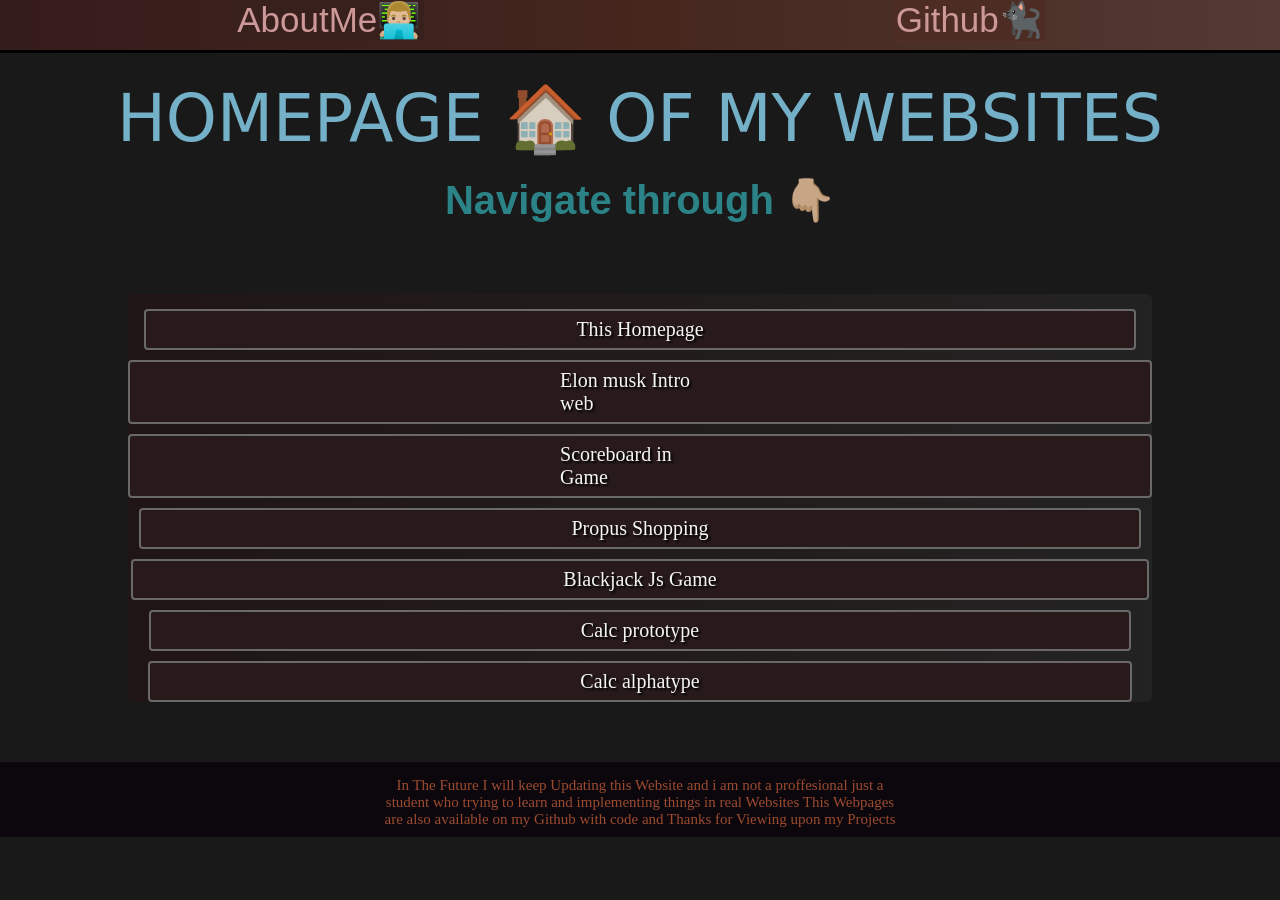
<file: index.html>
<!DOCTYPE html>
<html lang="en">
<head>
    <meta charset="UTF-8">
    <meta name="viewport" content="width=device-width, initial-scale=1.0">
    <title>Homepage Navigation</title>
    <link rel="stylesheet" href="index.css">
    <link rel="icon" type="image/png" href="https://img.icons8.com/?size=100&id=0nADxBTfuhtL&format=png&color=000000">
</head>

<body>
    <div id="mainbox">
    <div id="navbar">
        <ul id="nav">
            <li><a id="about" href="https://www.linkedin.com/in/raunak-dass" target="_blank">AboutMe👨🏼‍💻</a></li>
            <li><a id="git" href="https://github.com/Ronak8750/my-website" target="_blank">Github🐈‍⬛</a></li>
        </ul>
    </div>
    <div id="txtbox">
        <h1>HOMEPAGE 🏠 OF MY WEBSITES</h1>
        <h2>Navigate through 👇🏼</h2>
    </div>
    <div id="linkbox">
        <a href="https://ronak-webpages.netlify.app">This Homepage</a>
        <a href="https://ronak-webpages.netlify.app/elonMuskIntro" target="_blank">Elon musk Intro web</a>
        <a href="https://ronak-webpages.netlify.app/scoreboard" target="_blank">Scoreboard in Game</a>
        <a href="https://ronak-webpages.netlify.app/propus-shopping" target="_blank">Propus Shopping</a>
        <a href="https://ronak-webpages.netlify.app/blackjack" target="_blank">Blackjack Js Game</a>
        <a href="https://ronak-webpages.netlify.app/learn" target="_blank">Calc prototype</a>
        <a href="https://ronak-webpages.netlify.app/minicalc" target="_blank">Calc alphatype</a>
    </div>
    <div id="lastbox">
           In The Future I will keep Updating this Website and i am not a proffesional just a <br>
             student who trying to learn and implementing things in real Websites This Webpages <br>
             are also available on my Github with code and Thanks for Viewing upon my Projects <br>
    </div>
   </div>
</body>
</html>
</file>
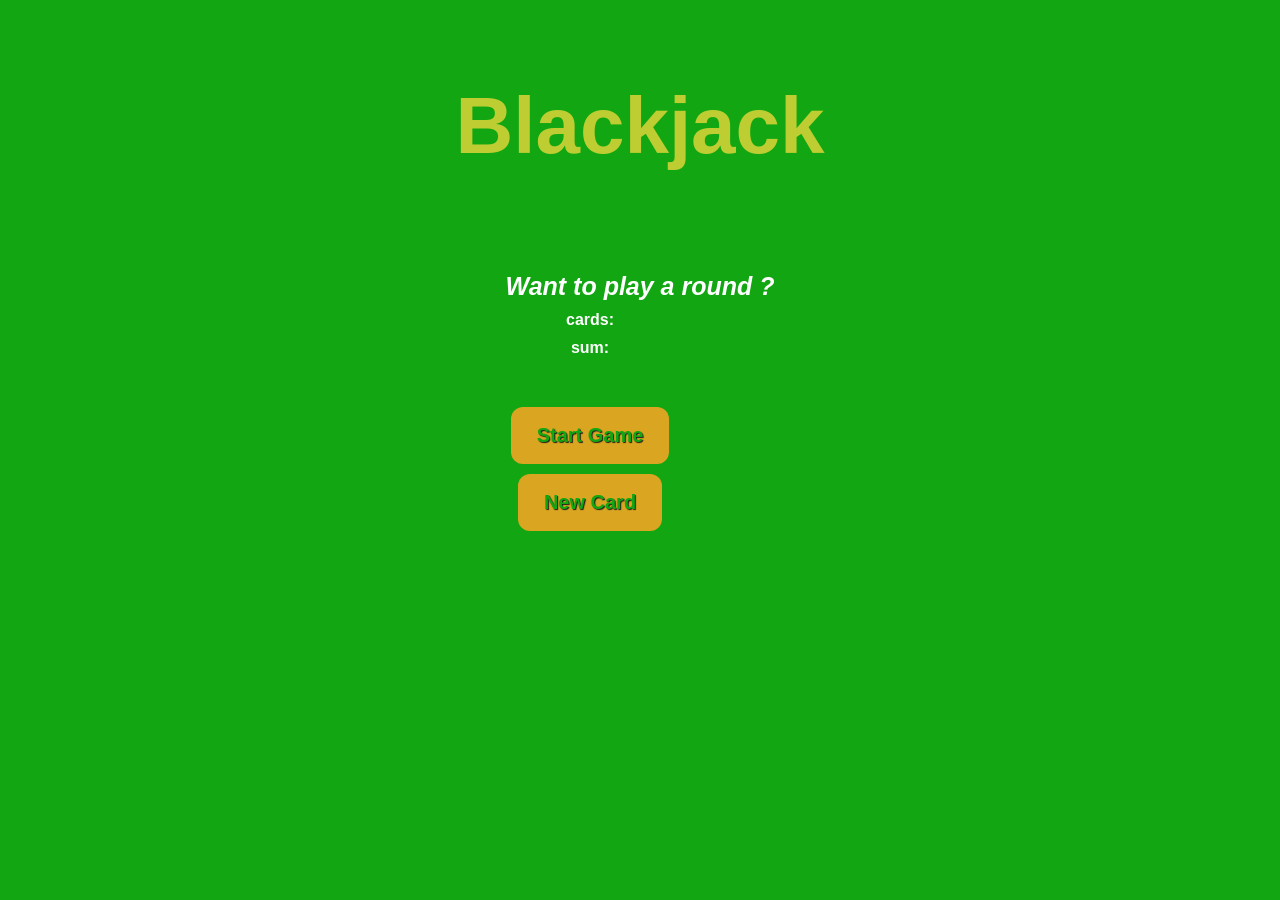
<file: blackjack.html>
<!DOCTYPE html>
<html lang="en">

<head>
    <meta charset="UTF-8">
    <meta name="viewport" content="width=device-width, initial-scale=1.0">
    <title>Blackjack</title>
    <link rel="stylesheet" href="blackjack.css">
    <link rel="icon" type="image/png" href="https://img.icons8.com/?size=100&id=QaYIOmHpyzur&format=png&color=000000">
</head>

<body>
    <div id="container">
        <h1 id="heading">Blackjack</h1>
    </div>
    <div id="container2">
        <p id="message">Want to play a round ?</p>
        <p id="cardstxt">cards:</p>
        <p id="sumtxt">sum:</p>
    </div>
    <div id="container3">
    <button id="startbtn" onclick="startgame()">Start Game</button>
    </div>
    <div id="container4">
        <button id="newbtn" onclick="newcard()">New Card</button>
    </div>
</body>
<script src="blackjack.js"></script>

</html>
</file>
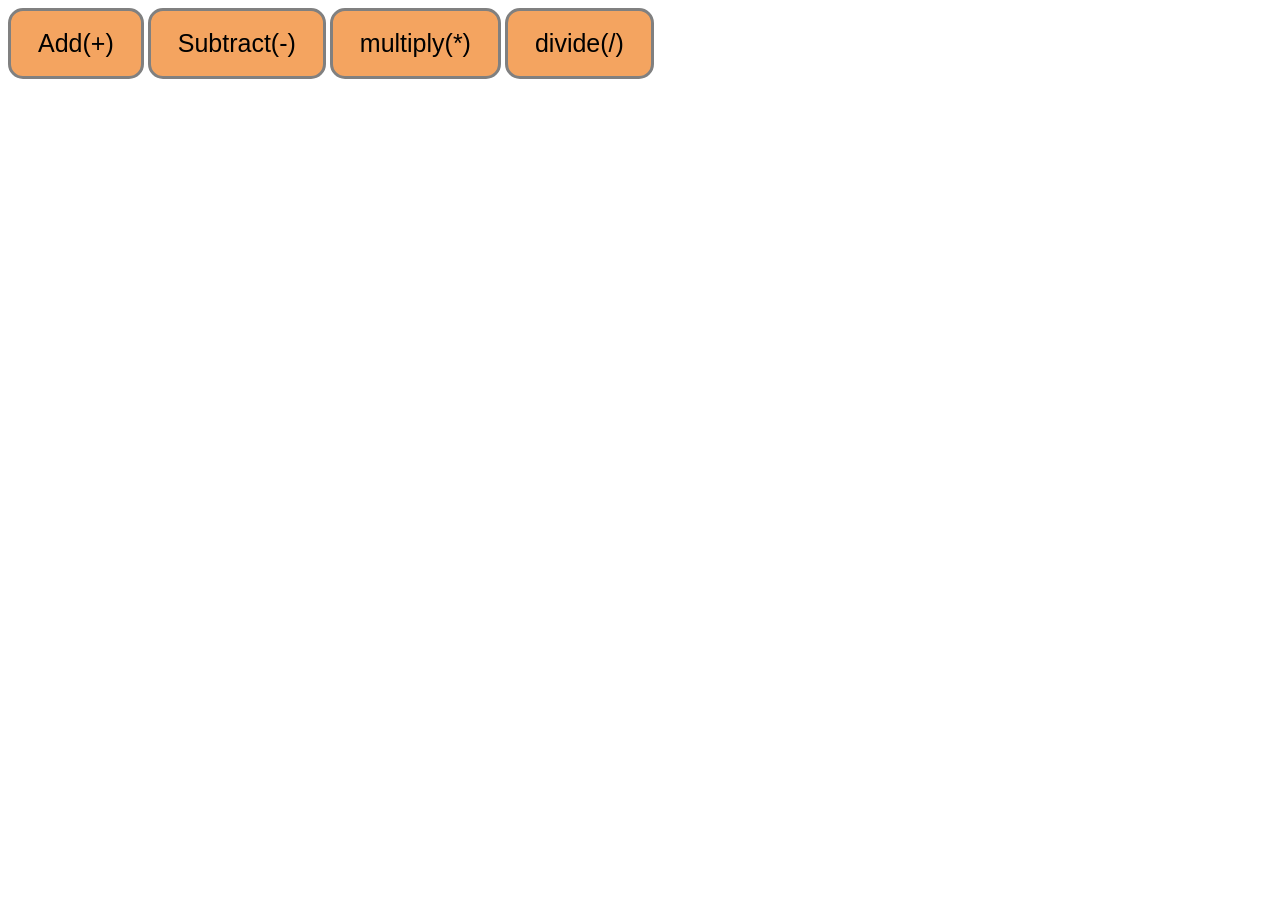
<file: learn.html>
<!DOCTYPE html>
<html lang="en">
<head>
    <meta charset="UTF-8">
    <meta name="viewport" content="width=device-width, initial-scale=1.0">
    <title>Learn testing</title>
    <link rel="stylesheet" href="learn.css">
    <link rel="icon" type="image/png" href="https://img.icons8.com/?size=100&id=V9bvolWxet7D&format=png&color=000000">
</head>
<body>
    <div id="box">
    <button class="btns" id="add" onclick="">Add(+)</button>
    <button class="btns" id="subtract" onclick="">Subtract(-)</button>
    <button class="btns" id="multiply* onclick="">multiply(*)</button>
    <button class="btns" id="divide" onclick="">divide(/)</button>
    <p id="msg"></p>
    <script class="btns" src="learn.js"></script>
    </div>
</body
</html>
</file>
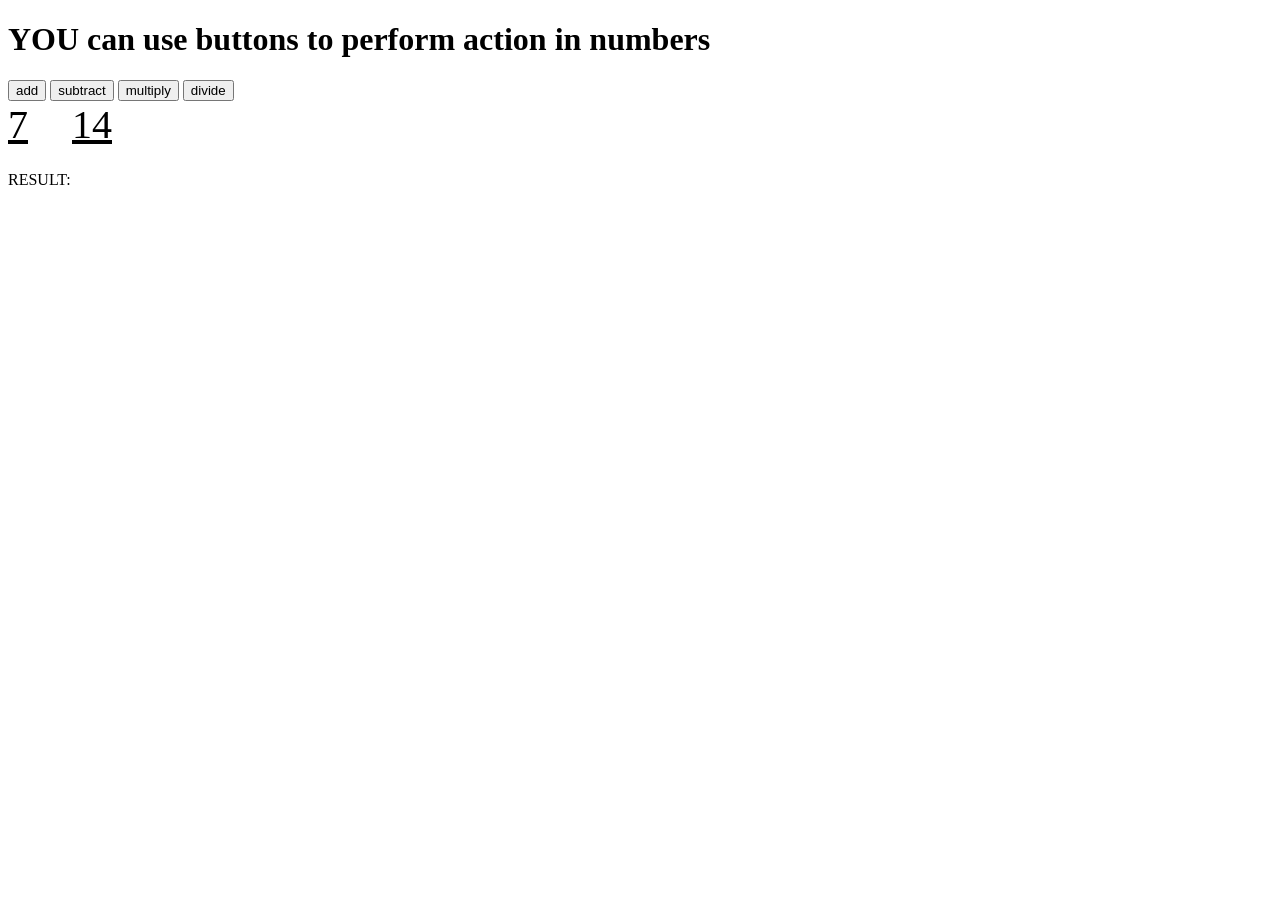
<file: minicalc.html>
<!DOCTYPE html>
<html lang="en">

<head>
    <meta charset="UTF-8">
    <meta name="viewport" content="width=device-width, initial-scale=1.0">
    <title>mini calculator</title>
    <link rel="stylesheet" href="minicalc.css">
    <link rel="icon" type="image/png" href="https://img.icons8.com/?size=100&id=ogXnjy3F5VSJ&format=png&color=000000">
</head>

<body>
    <h1>YOU can use buttons to perform action in numbers</h1>
    <button onclick="plus()">add</button>
    <button onclick="minus()">subtract</button>
    <button onclick="multi()">multiply</button>
    <button onclick="fract()">divide</button>
    <br>
    <span id="dig1"></span>
    <span id="dig2"></span>
    <br>
    <span id="resu">RESULT: </span>
    <span id="result"></span>
     <!-- hence it is working now after many mistakes -->

</body>
<script src="minicalc.js"></script>

</html>
</file>
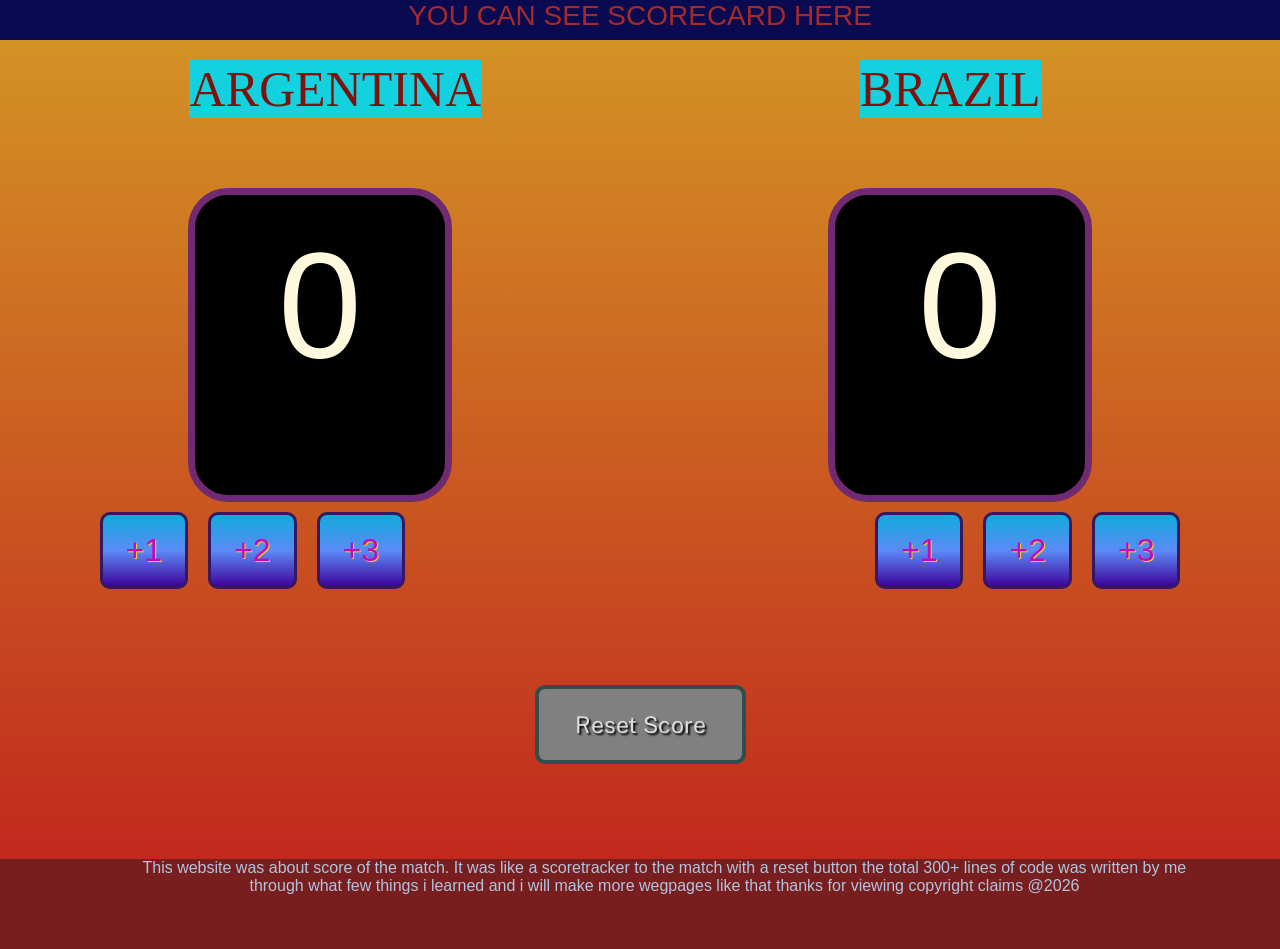
<file: scoreboard.html>
<!DOCTYPE html>
<html lang="en">

<head>
    <meta charset="UTF-8">
    <meta name="viewport" content="width=device-width, initial-scale=1.0">
    <title>scoreboard</title>
    <link rel="stylesheet" href="scoreboard.css">
    <link href="https://fonts.cdnfonts.com/css/60s-scoreboard" rel="stylesheet">
    <style>
        @import url('https://fonts.cdnfonts.com/css/60s-scoreboard');
    </style>
    <link rel="preconnect" href="https://fonts.googleapis.com">
    <link rel="preconnect" href="https://fonts.gstatic.com" crossorigin>
    <link href="https://fonts.googleapis.com/css2?family=Public+Sans:ital,wght@0,100..900;1,100..900&family=Teachers:ital,wght@0,400..800;1,400..800&display=swap" rel="stylesheet">
    <link rel="icon" type="image/png" href="https://img.icons8.com/?size=100&id=ogXnjy3F5VSJ&format=png&color=000000">
</head>

<body>
    <div class="main">
        <div id="nav">
            YOU CAN SEE SCORECARD HERE
        </div>
        <div id="container">
            <div class="names">
                ARGENTINA
            </div>
            <div class="names" id="brazil">
                BRAZIL
            </div>
        </div>
        <div id="container2">
            <div class="box" id="box1">
                <p id="score1"></p>
            </div>
            <div class="box" id="box2">
                <p id="score2"></p>
            </div>
        </div>
        <div id="container3">
            <div id="grpbtn1">
                <button class="box1btn" onclick="box1plusone()">+1</button>
                <button class="box1btn" onclick="box1plustwo()">+2</button>
                <button class="box1btn" onclick="box1plusthree()">+3</button>
            </div>
            <div id="grpbtn2">
                <button class="box2btn" onclick="box2plusone()">+1</button>
                <button class="box2btn" onclick="box2plustwo()">+2</button>
                <button class="box2btn" onclick="box2plusthree()">+3</button>
            </div>
        </div>
        <div id="container4">
            <button id="resetbtn" onclick="resetzero()">Reset Score</button>
        </div>
        <div id="navend">
            
            <pre id="lastpara">
            This website was about score of the match. It was like a scoretracker to the match with a reset button the total 300+ lines of code was written by me 
            through what few things i learned and i will make more wegpages like that thanks for viewing copyright claims @2026 
            </pre>
            
        </div>
    </div>
</body>
    <script src="scoreboard.js"></script>
</html>
</file>
<file: index.css>
*{
    margin: 0;
    padding: 0;
    background-color: rgb(25, 25, 25);
    color: whitesmoke;
    box-sizing: border-box;
}
body{
    height: 100%;
}
#nav{
    list-style: none;
    display: flex;
    justify-content: space-around;
    background-image: linear-gradient(270deg, rgb(83, 58, 51), rgba(87, 44, 31, 0.701),rgba(65, 29, 29, 0.696));
    padding-bottom: 9px;
    border-bottom: 3px solid black;
}

#nav li a{
    text-decoration: none;
    font-size: 35px;
    font-family: 'Trebuchet MS', 'Lucida Sans Unicode', 'Lucida Grande', 'Lucida Sans', Arial, sans-serif;
    color: rgb(205, 152, 152);
    padding: 5px 3px 3px 3px;
}
#about{
    background-color: rgba(70, 35, 30, 0.698);
}
#about:after{
    background-color: rgba(70, 35, 30, 0.698);
}
#git{
    background-color: rgba(87, 49, 38, 0.833);
}
#git:after{
    background-color: rgba(87, 49, 38, 0.833);
}
#nav li a:hover{
    text-decoration: none;
    font-size: 35px;
    font-family: 'Trebuchet MS', 'Lucida Sans Unicode', 'Lucida Grande', 'Lucida Sans', Arial, sans-serif;
    color: rgb(223, 130, 130);
    border-radius: 5px;
    background-color:  rgba(80, 56, 49, 0.564);
    padding: 5px 3px 3px 3px;
    transition: 0.27s;
    
}
#nav li a:after{
    text-decoration: none;
    font-size: 35px;
    font-family: 'Trebuchet MS', 'Lucida Sans Unicode', 'Lucida Grande', 'Lucida Sans', Arial, sans-serif;
    color: rgb(205, 152, 152);
    padding: 5px 3px 3px 3px;
}
#txtbox{
    text-align: center;
    margin-top: 28px;
}
#txtbox h1{
    font-weight: 500;
    font-family: system-ui, -apple-system, BlinkMacSystemFont, 'Segoe UI', Roboto, Oxygen, Ubuntu, Cantarell, 'Open Sans', 'Helvetica Neue', sans-serif;
    color: rgba(135, 207, 235, 0.83);
    font-size: 65px;
}
#txtbox h2{
    font-weight: 600;
    font-family: Verdana, Geneva, Tahoma, sans-serif;
    font-size: 40px;
    color: rgba(47, 146, 151, 0.873);
    margin-top: 20px
}
#linkbox{
    display: flex;
   flex-direction: column;
   align-items: center;
   margin-top:70px;
   margin-left: 10%;
   margin-right: 10%; 
   gap: 10px;
    font-family: Cambria, Cochin, Georgia, Times, 'Times New Roman', serif;
    font-size: 20px;
    background-image:linear-gradient(270deg, rgba(37, 36, 36, 0.838), rgba(34, 20, 20, 0.762));
    border-radius: 6px;
    overflow: hidden;
    padding-top: 15px;
    color: rgb(194, 158, 158);
    text-shadow: 2px 2px 2px black;
}
#linkbox a{
    text-decoration: none;
    padding-top: 7px;
    padding-bottom: 7px;
    padding-left: 42%;
    padding-right: 42%;
    border: 2px solid dimgray;
    border-radius: 4px;
    background-color: rgb(40, 26, 26);
}
#linkbox a:hover{
    text-decoration: none;
    padding-top: 7px;
    padding-bottom: 7px;
    padding-left: 42%;
    padding-right: 42%;
    border: 2px solid dimgray;
    border-radius: 4px;
    background-color: rgb(32, 20, 20);
}
#lastbox{
    height: 75px;
    margin-top: 60px;
    background-color: rgba(9, 2, 9, 0.775);
    text-align: center;
    color: rgba(228, 110, 67, 0.668);
    font-family: 'Times New Roman', Times, serif;
    font-size: 15px;
    padding-top: 15px;
}
</file>
<file: blackjack.css>
*{
    margin: 0;
    padding: 0;
    background-color: rgb(18, 167, 18);
    font-family: 'Lucida Sans', 'Lucida Sans Regular', 'Lucida Grande', 'Lucida Sans Unicode', Geneva, Verdana, sans-serif;
    color: white;
}
#heading{
    color: rgb(190, 205, 50);
    text-align: center;
    font-size: 80px;
}
#message{
    font-size: 25px;
    font-weight: bold;
    font-style: italic;
}
#cardstxt{
    margin-right: 100px;
    font-weight: bold;
}
#sumtxt{
    margin-right: 100px;
    font-weight: bold;
}
#container{
    margin-top: 80px;
}
#container2{
    margin-top: 100px;
    display: flex;
    flex-direction: column;
    align-items: center;
    gap: 10px;
    
}
#container3{
    display: flex;
    flex-direction: row;
    justify-content: center;
    margin: 50px 0px 0px 0px;
}
#startbtn{
    padding: 17px 26px;
    font-size: 20px;
    font-family: 'Trebuchet MS', 'Lucida Sans Unicode', 'Lucida Grande', 'Lucida Sans', Arial, sans-serif;
    text-shadow: 1px 1px 1px rgb(31, 29, 29);
    font-weight: bold;
    margin-right: 100px;
    color: rgb(18, 167, 18);
    background-color: goldenrod;
    border-radius: 12px;
    border: none;
}
#startbtn:hover{
    padding: 17px 26px;
    font-size: 20px;
    font-family: 'Trebuchet MS', 'Lucida Sans Unicode', 'Lucida Grande', 'Lucida Sans', Arial, sans-serif;
    text-shadow: 1px 1px 1px rgb(31, 29, 29);
    font-weight: bold;
    margin-right: 100px;
    color: rgb(18, 167, 18);
    background-color: rgb(187, 143, 33);
    border-radius: 12px;
    border: 6px solid grey;
}
#startbtn::after{
    padding: 17px 26px;
    font-size: 20px;
    font-family: 'Trebuchet MS', 'Lucida Sans Unicode', 'Lucida Grande', 'Lucida Sans', Arial, sans-serif;
    text-shadow: 1px 1px 1px rgb(31, 29, 29);
    font-weight: bold;
    margin-right: 100px;
    color: rgb(18, 167, 18);
    background-color: goldenrod;
    border-radius: 12px;
    border: none;
}
#container4{
    display: flex;
    flex-direction: row;
    justify-content: center;
    margin: 10px 0px 0px 0px;
}
#newbtn{
    padding: 17px 26px;
    font-size: 20px;
    font-family: 'Trebuchet MS', 'Lucida Sans Unicode', 'Lucida Grande', 'Lucida Sans', Arial, sans-serif;
    text-shadow: 1px 1px 1px rgb(31, 29, 29);
    font-weight: bold;
    margin-right: 100px;
    color: rgb(18, 167, 18);
    background-color: goldenrod;
    border-radius: 12px;
    border: none;
}
#newbtn:hover{
    padding: 17px 26px;
    font-size: 20px;
    font-family: 'Trebuchet MS', 'Lucida Sans Unicode', 'Lucida Grande', 'Lucida Sans', Arial, sans-serif;
    text-shadow: 1px 1px 1px rgb(31, 29, 29);
    font-weight: bold;
    margin-right: 100px;
    color: rgb(18, 167, 18);
    background-color: rgb(187, 143, 33);
    border-radius: 12px;
    border: 6px solid grey;
}
#newbtn::after{
    padding: 17px 26px;
    font-size: 20px;
    font-family: 'Trebuchet MS', 'Lucida Sans Unicode', 'Lucida Grande', 'Lucida Sans', Arial, sans-serif;
    text-shadow: 1px 1px 1px rgb(31, 29, 29);
    font-weight: bold;
    margin-right: 100px;
    color: rgb(18, 167, 18);
    background-color: goldenrod;
    border-radius: 12px;
    border: none;
}
</file>
<file: learn.css>
#box{
     height: 700px;
     background-image: url("https://c4.wallpaperflare.com/wallpaper/431/57/206/geometry-geometric-web-dark-wallpaper-preview.jpg");
    background-size: cover;
    }
.btns{
    background-color: sandybrown;
    padding: 18px 27px;
    font-size: 25px;
    font-family: 'Franklin Gothic Medium', 'Arial Narrow', Arial, sans-serif;
    border-radius: 15px;
    border: 3px solid gray;
}
.btns:hover{
    background-color: rgb(179, 117, 62);
    padding: 20px 30px;
    font-size: 28px;
    font-weight: 700;
    font-family: 'Franklin Gothic Medium', 'Arial Narrow', Arial, sans-serif;
    border-radius: 15px;
    border: 3px solid rgb(78, 77, 77);
}
.btns:active{
    background-color: sandybrown;
    padding: 18px 27px;
    font-size: 25px;
    font-family: 'Franklin Gothic Medium', 'Arial Narrow', Arial, sans-serif;
    border-radius: 15px;
    border: 3px solid gray;
}
#msg{
    color: white;
    font-size: large;
}
</file>
<file: minicalc.css>
#dig1{
    text-decoration: underline;
    font-size: 40px;
}
#dig2{
    text-decoration: underline;
    font-size: 40px;
    margin-left: 40px;
}
#result{
    text-decoration: underline;
    font-size: 40px;
}
#resul{
    text-decoration: underline;
    font-size: 40px;
}
</file>
<file: scoreboard.css>
* {
    margin: 0;
    padding: 0;
}

.main {
    background-image: linear-gradient(rgb(212, 151, 37), rgb(192, 29, 29));
}

#nav {
    height: 40px;
    background-color: rgb(10, 10, 81);
    color: brown;
    font-size: 28px;
    text-align: center;
    font-family: '60s Scoreboard', sans-serif;
}

#container {
    display: flex;
    justify-content: space-around;
}

.names {
    margin-top: 20px;
    font-size: 50px;
    font-family: Cambria, Cochin, Georgia, Times, 'Times New Roman', serif;
    color: #7e130d;
    background-color: #13d1df;

}

#brazil {
    margin-right: 50px;
}

#container2 {
    display: flex;
    justify-content: space-around;
    margin-top: 70px;
}

.box {
    width: 250px;
    height: 300px;
    color: cornsilk;
    background-color: black;
    border-radius: 40px;
    border: #6f2a70 7px solid;
    text-align: center;
    font-size: 150px;
}
#score1{
    margin-top: 25px;
}
#score2{
    margin-top: 25px;
}

#box1 {
    font-family: '60s Scoreboard', sans-serif;

}
#box2 {
    font-family: '60s Scoreboard', sans-serif;

}
#container3 {
    display: flex;
    justify-content: center;
    gap: 470px;

    flex-direction: row;
}

#grpbtn1 {
    display: flex;
    gap: 20px;

}

#grpbtn2 {
    display: flex;
    gap: 20px;
}

.box1btn {
    padding: 17px 23px;
    margin-top: 10px;
    background: linear-gradient(rgb(16, 171, 219), rgb(92, 138, 247), rgb(62, 4, 155));
    border: none;
    color: rgb(194, 9, 194);
    font-family: 'Gill Sans', 'Gill Sans MT', Calibri, 'Trebuchet MS', sans-serif;
    text-shadow: 1px 1px 1px gold;
    font-size: 32px;
    border-radius: 10px;
    border: 3px solid rgb(52, 24, 98);
}

.box1btn:hover {
    padding: 17px 23px;
    margin-top: 10px;
    background: linear-gradient(rgb(62, 4, 155), rgb(92, 138, 247), rgb(16, 171, 219));
    border: none;
    color: rgb(194, 9, 194);
    font-family: 'Gill Sans', 'Gill Sans MT', Calibri, 'Trebuchet MS', sans-serif;
    text-shadow: 1px 1px 1px gold;
    font-size: 32px;
    border-radius: 10px;
    border: 3px solid rgb(52, 24, 98);
}

.box1btn:after {
    padding: 17px 23px;
    margin-top: 10px;
    background: linear-gradient(rgb(16, 171, 219), rgb(92, 138, 247), rgb(62, 4, 155));
    border: none;
    color: rgb(194, 9, 194);
    font-family: 'Gill Sans', 'Gill Sans MT', Calibri, 'Trebuchet MS', sans-serif;
    text-shadow: 1px 1px 1px gold;
    font-size: 32px;
    border-radius: 10px;
    border: 3px solid rgb(52, 24, 98);
}

.box2btn {
    padding: 17px 23px;
    margin-top: 10px;
    background: linear-gradient(rgb(16, 171, 219), rgb(92, 138, 247), rgb(62, 4, 155));
    border: none;
    color: rgb(194, 9, 194);
    font-family: 'Gill Sans', 'Gill Sans MT', Calibri, 'Trebuchet MS', sans-serif;
    text-shadow: 1px 1px 1px gold;
    font-size: 32px;
    border-radius: 10px;
    border: 3px solid rgb(52, 24, 98);
}

.box2btn:hover {
    padding: 17px 23px;
    margin-top: 10px;
    background: linear-gradient(rgb(62, 4, 155), rgb(92, 138, 247), rgb(16, 171, 219));
    border: none;
    color: rgb(194, 9, 194);
    font-family: 'Gill Sans', 'Gill Sans MT', Calibri, 'Trebuchet MS', sans-serif;
    text-shadow: 1px 1px 1px gold;
    font-size: 32px;
    border-radius: 10px;
    border: 3px solid rgb(52, 24, 98);
}

.box2btn:after {
    padding: 17px 23px;
    margin-top: 10px;
    background: linear-gradient(rgb(16, 171, 219), rgb(92, 138, 247), rgb(62, 4, 155));
    border: none;
    color: rgb(194, 9, 194);
    font-family: 'Gill Sans', 'Gill Sans MT', Calibri, 'Trebuchet MS', sans-serif;
    text-shadow: 1px 1px 1px gold;
    font-size: 32px;
    border-radius: 10px;
    border: 3px solid rgb(52, 24, 98);
}
#container4{
    display: flex;
    justify-content: center;
    align-items: center;
    height: 270px;
}
#resetbtn{
    padding: 22px 36px;
    background: grey;
    color: gainsboro;
    text-shadow: 2px 2px 2px black;
    border:4px solid darkslategrey;
    border-radius: 10px;
    font-family: "Public Sans", sans-serif;
    font-optical-sizing: auto;
    font-weight: <weight>;
    font-style: normal;
    font-size: 23px;
}
#resetbtn:hover{
    padding: 22px 36px;
    background: linear-gradient(310deg,green,darkgreen,#092328);
    border:4px solid darkslategrey;
    border-radius: 10px;
    font-family: "Public Sans", sans-serif;
    font-optical-sizing: auto;
    font-weight: <weight>;
    font-style: normal;
    font-size: 26px;
}
#resetbtn::after{
    padding: 22px 36px;
    background: grey;
    color: gainsboro;
    text-shadow: 2px 2px 2px black;
    border:4px solid darkslategrey;
    border-radius: 10px;
    font-family: "Public Sans", sans-serif;
    font-optical-sizing: auto;
    font-weight: <weight>;
    font-style: bold;
    font-size: 23px;
}
#navend{
    height: 90px;
    background-color: rgb(121, 30, 30);
}
#lastpara{
    color: lightsteelblue;
    font-family: sans-serif;
    text-align: center;
    
}
</file>
